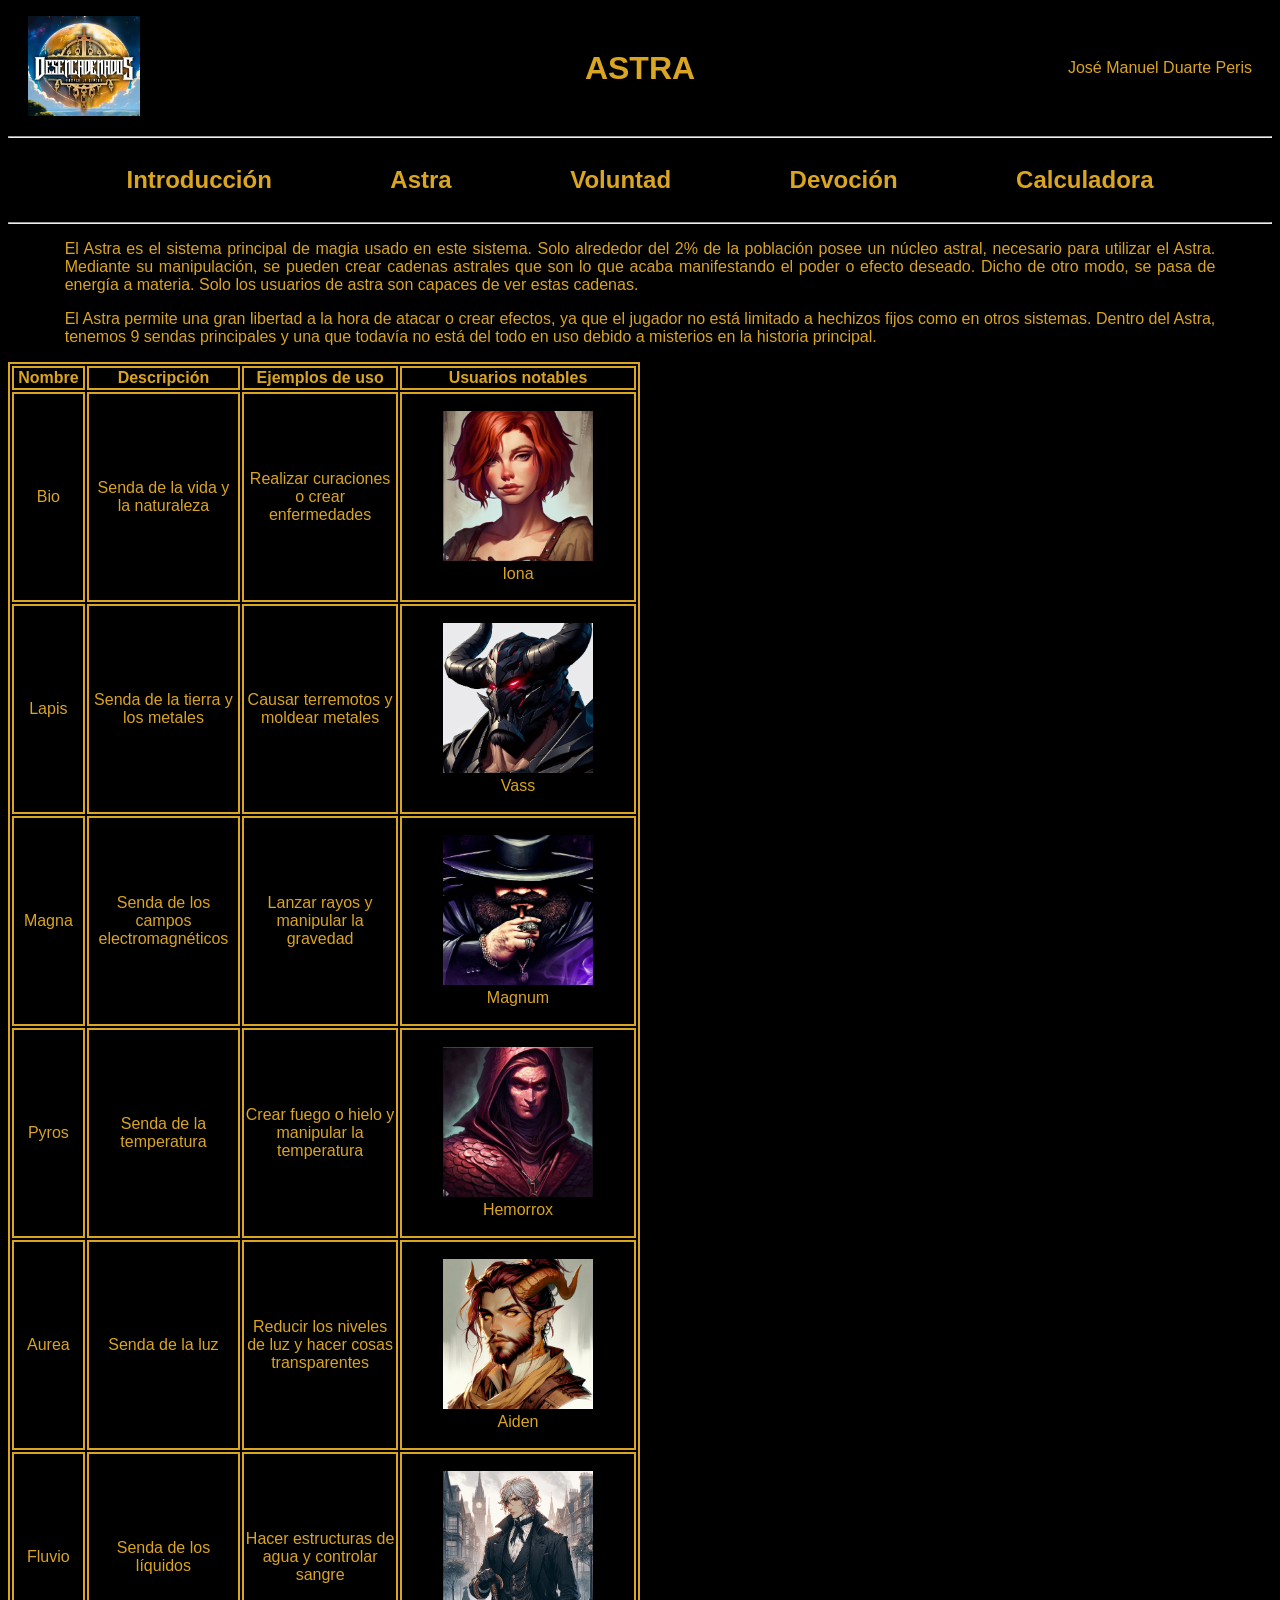
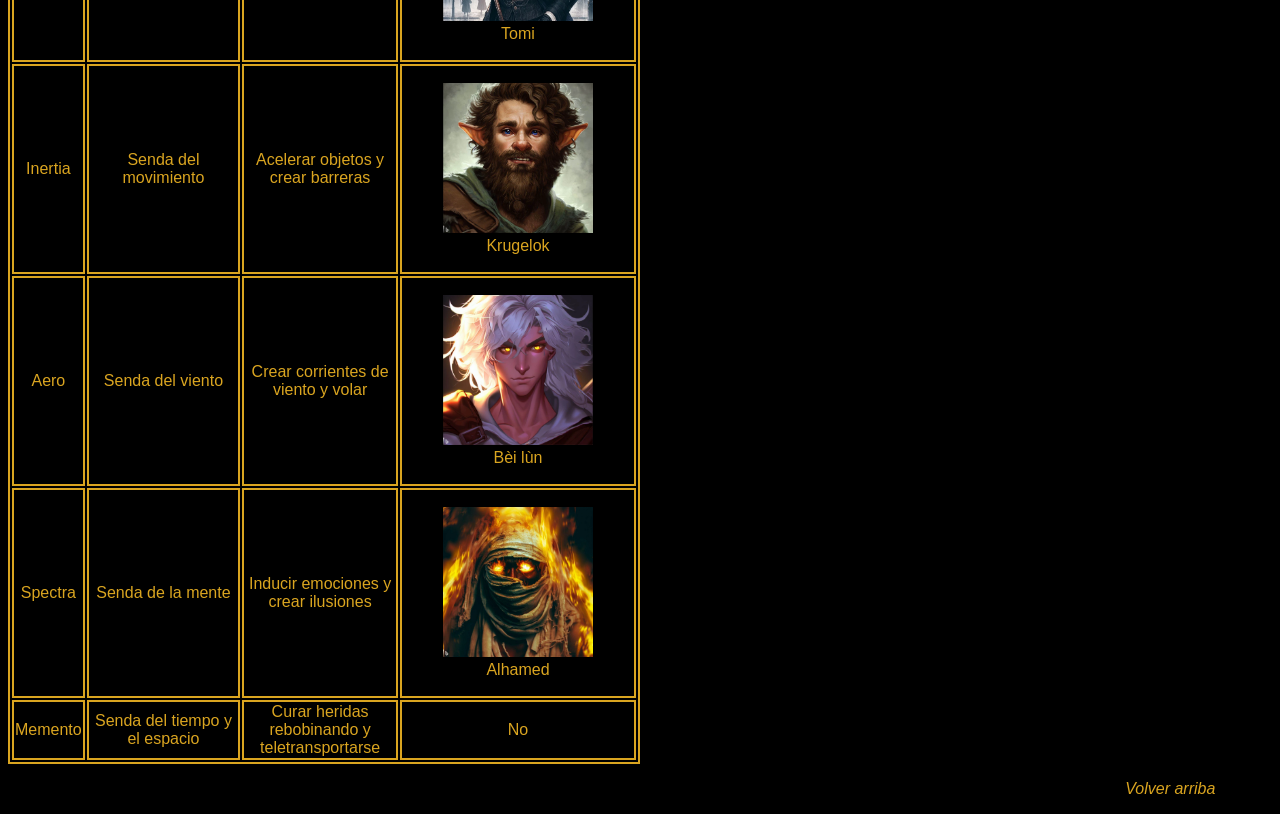
<file: astra.html>
<!DOCTYPE html>
<html lang="es">
  <head>
    <meta charset="UTF-8">
    <meta name="viewport" content="width=device-width, initial-scale=1.0">
    <title>Astra</title>
    <link href="img/icono.webp" type="image/png" sizes="32x32">
    <link rel="stylesheet" href="css/astra.css">
  </head>
  <body>
    
    <header>
      <div>
        <a href="index.html">
          <img src="img/logo.webp" alt="Logo" class="logo">
        </a>
      </div>
      <div class="titulo">
        <h1 id="principio">ASTRA</h1>
      </div>
      <div>
        José Manuel Duarte Peris
      </div>
    </header>
    

    <hr>

    <div class="indice">
      <a href="index.html" class="indice">
        <h2>Introducción</h2>
      </a>
      <a href="astra.html" class="indice">
        <h2>Astra</h2>
      </a>
      <a href="voluntad.html" class="indice">
        <h2>Voluntad</h2>
      </a>
      <a href="devocion.html" class="indice">
        <h2>Devoción</h2>
      </a>
      <a href="calc.html" class="indice">
        <h2>Calculadora</h2>
      </a>
    </div>

    <hr>

    <div class="parrafos">
      <p>
        El Astra es el sistema principal de magia usado en este sistema. Solo alrededor del 2% de la 
        población posee un núcleo astral, necesario para utilizar el Astra. Mediante su manipulación,
        se pueden crear cadenas astrales que son lo que acaba manifestando el poder o efecto deseado.
        Dicho de otro modo, se pasa de energía a materia. Solo los usuarios de astra son capaces de ver 
        estas cadenas.
      </p>

      <p>
        El Astra permite una gran libertad a la hora de atacar o crear efectos, ya que el jugador no 
        está limitado a hechizos fijos como en otros sistemas. Dentro del Astra, tenemos 9 sendas 
        principales y una que todavía no está del todo en uso debido a misterios en la historia 
        principal.
      </p>
    </div>

    <div class="tabla">

        <table class="tabla">
            <tr>
                <th>Nombre</th>
                <th>Descripción</th>
                <th>Ejemplos de uso</th>
                <th>Usuarios notables</th>
            </tr>
            
            <tr>
                <td>Bio</td>
                <td>Senda de la vida y la naturaleza</td>
                <td>Realizar curaciones o crear enfermedades</td>
                <td>
                    <figure>
                        <img src="img/iona.webp" width="150px" height="150px">
                        <figcaption>Iona</figcaption>
                    </figure>
                </td>
            </tr>
            <tr>
                <td>Lapis</td>
                <td>Senda de la tierra y los metales</td>
                <td>Causar terremotos y moldear metales</td>
                <td>
                    <figure>
                        <img src="img/vass.webp" width="150px" height="150px">
                        <figcaption>Vass</figcaption>
                    </figure>
                </td>
            </tr>
            <tr>
                <td>Magna</td>
                <td>Senda de los campos electromagnéticos</td>
                <td>Lanzar rayos y manipular la gravedad</td>
                <td>
                    <figure>
                        <img src="img/magnum.webp" width="150px" height="150px">
                        <figcaption>Magnum</figcaption>
                    </figure>
                </td>
            </tr>
            <tr>
              <td>Pyros</td>
              <td>Senda de la temperatura</td>
              <td>Crear fuego o hielo y manipular la temperatura</td>
              <td>
                  <figure>
                      <img src="img/Hemorrox.webp" width="150px" height="150px">
                      <figcaption>Hemorrox</figcaption>
                  </figure>
              </td>
            </tr>
            <tr>
              <td>Aurea</td>
              <td>Senda de la luz</td>
              <td>Reducir los niveles de luz y hacer cosas transparentes</td>
              <td>
                  <figure>
                      <img src="img/aiden.webp" width="150px" height="150px">
                      <figcaption>Aiden</figcaption>
                  </figure>
              </td>
            </tr>
            <tr>
              <td>Fluvio</td>
              <td>Senda de los líquidos</td>
              <td>Hacer estructuras de agua y controlar sangre</td>
              <td>
                  <figure>
                      <img src="img/tomi.webp" width="150px" height="150px">
                      <figcaption>Tomi</figcaption>
                  </figure>
              </td>
            </tr>
            <tr>
              <td>Inertia</td>
              <td>Senda del movimiento</td>
              <td>Acelerar objetos y crear barreras</td>
              <td>
                  <figure>
                      <img src="img/Krugelok.webp" width="150px" height="150px">
                      <figcaption>Krugelok</figcaption>
                  </figure>
              </td>
            </tr>
            <tr>
              <td>Aero</td>
              <td>Senda del viento</td>
              <td>Crear corrientes de viento y volar</td>
              <td>
                  <figure>
                      <img src="img/beilun.webp" width="150px" height="150px">
                      <figcaption>Bèi lùn</figcaption>
                  </figure>
              </td>
            </tr>
            <tr>
              <td>Spectra</td>
              <td>Senda de la mente</td>
              <td>Inducir emociones y crear ilusiones</td>
              <td>
                  <figure>
                      <img src="img/alhamed.webp" width="150px" height="150px">
                      <figcaption>Alhamed</figcaption>
                  </figure>
              </td>
            </tr>
            <tr>
              <td>Memento</td>
              <td>Senda del tiempo y el espacio</td>
              <td>Curar heridas rebobinando y teletransportarse</td>
              <td>
                  No
              </td>
            </tr>
        </table>

    </div>

    <div class="parrafos">
        <p class="return">
            <a href="#principio" class="return">Volver arriba</a>
        </p>
    </div>

  </body>
</html>
</file>
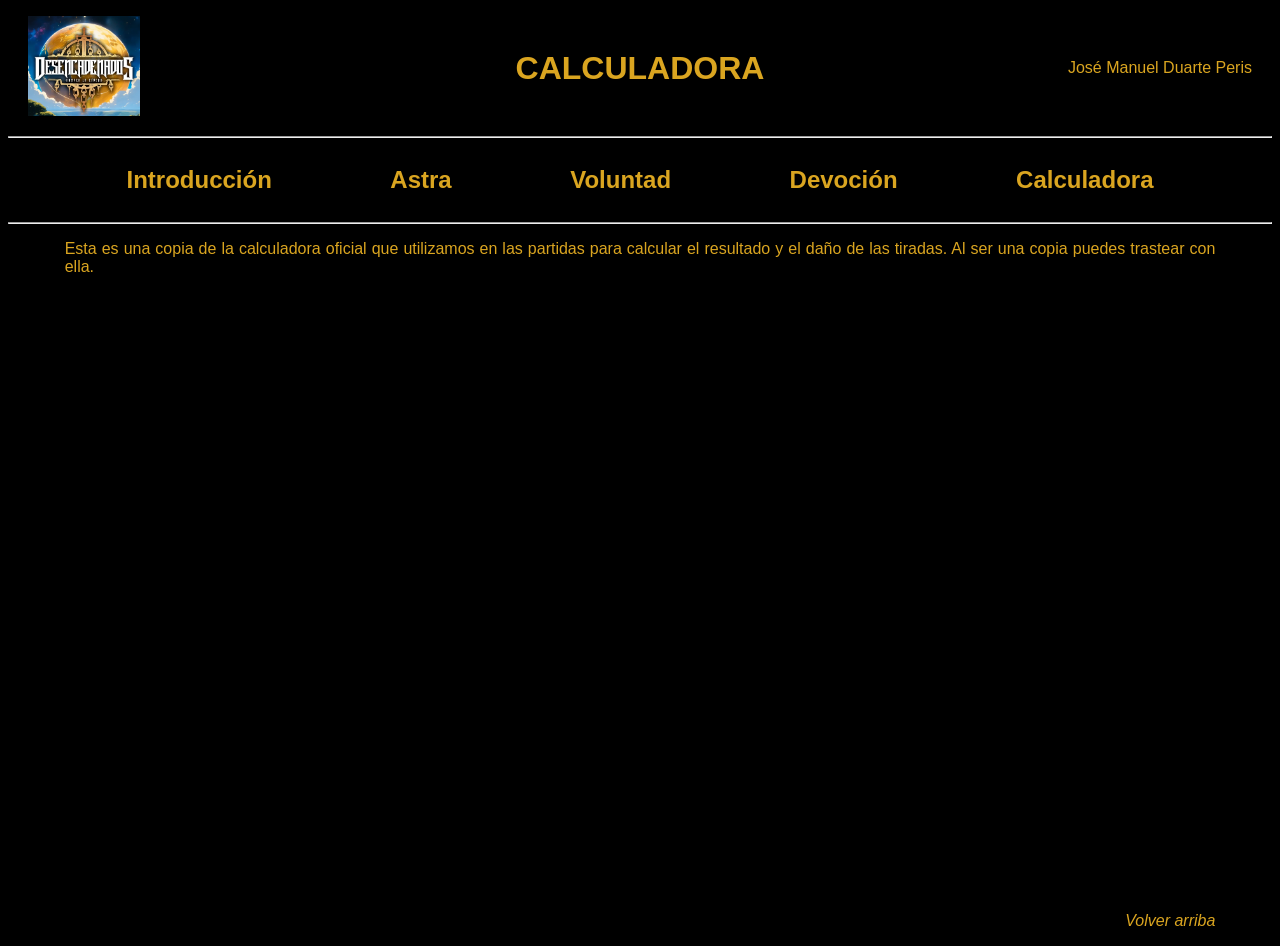
<file: calc.html>
<!DOCTYPE html>
<html lang="es">
  <head>
    <meta charset="UTF-8">
    <meta name="viewport" content="width=device-width, initial-scale=1.0">
    <title>Calculadora</title>
    <link href="img/icono.webp" type="image/png" sizes="32x32">
    <link rel="stylesheet" href="css/calc.css">
  </head>
  <body>
    
    <header>
      <div>
        <a href="index.html">
          <img src="img/logo.webp" alt="Logo" class="logo">
        </a>
      </div>
      <div class="titulo">
        <h1 id="principio">CALCULADORA</h1>
      </div>
      <div>
        José Manuel Duarte Peris
      </div>
    </header>
    

    <hr>

    <div class="indice">
      <a href="index.html" class="indice">
        <h2>Introducción</h2>
      </a>
      <a href="astra.html" class="indice">
        <h2>Astra</h2>
      </a>
      <a href="voluntad.html" class="indice">
        <h2>Voluntad</h2>
      </a>
      <a href="devocion.html" class="indice">
        <h2>Devoción</h2>
      </a>
      <a href="calc.html" class="indice">
        <h2>Calculadora</h2>
      </a>
    </div>

    <hr>

    <div class="parrafos">
      <p>
        Esta es una copia de la calculadora oficial que utilizamos en las partidas para calcular el resultado
        y el daño de las tiradas.  Al ser una copia puedes trastear con ella.
      </p>

      <iframe
              src="https://docs.google.com/spreadsheets/d/17AiY8HprZuyEaHSP40INCMVTacGkfFzzQfws4rnkfWw/edit?usp=sharing"
              width="100%"
              height="600"
              frameborder="0">
      </iframe>
    </div>

    <div class="parrafos">
      <p class="return">
        <a href="#principio" class="return">Volver arriba</a>
      </p>
    </div>

  </body>
</html>
</file>
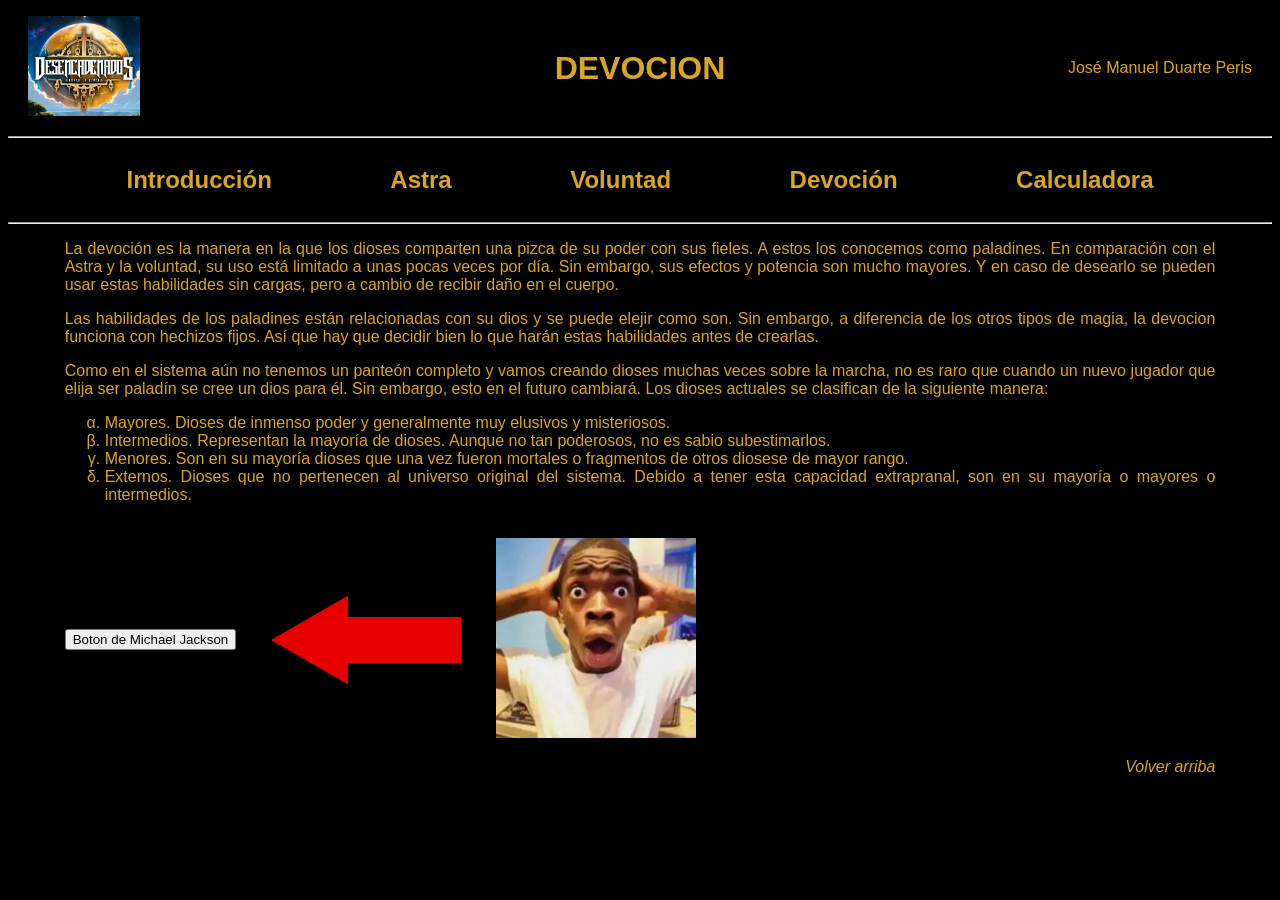
<file: devocion.html>
<!DOCTYPE html>
<html lang="es">
  <head>
    <meta charset="UTF-8">
    <meta name="viewport" content="width=device-width, initial-scale=1.0">
    <title>Devocion</title>
    <link href="img/icono.webp" type="image/png" sizes="32x32">
    <link rel="stylesheet" href="css/devocion.css">
  </head>
  <body>
    
    <header>
      <div>
        <a href="index.html">
          <img src="img/logo.webp" alt="Logo" class="logo">
        </a>
      </div>
      <div class="titulo">
        <h1 id="principio">DEVOCION</h1>
      </div>
      <div>
        José Manuel Duarte Peris
      </div>
    </header>
    

    <hr>

    <div class="indice">
      <a href="index.html" class="indice">
        <h2>Introducción</h2>
      </a>
      <a href="astra.html" class="indice">
        <h2>Astra</h2>
      </a>
      <a href="voluntad.html" class="indice">
        <h2>Voluntad</h2>
      </a>
      <a href="devocion.html" class="indice">
        <h2>Devoción</h2>
      </a>
      <a href="calc.html" class="indice">
        <h2>Calculadora</h2>
      </a>
    </div>

    <hr>

    <div class="parrafos">

      <p>
        La devoción es la manera en la que los dioses comparten una pizca de su poder con sus fieles.
        A estos los conocemos como paladines. En comparación con el Astra y la voluntad, su uso está 
        limitado a unas pocas veces por día. Sin embargo, sus efectos y potencia son mucho mayores. 
        Y en caso de desearlo se pueden usar estas habilidades sin cargas, pero a cambio de recibir
        daño en el cuerpo.
      </p>

      <p>
        Las habilidades de los paladines están relacionadas con su dios y se puede elejir como son.
        Sin embargo, a diferencia de los otros tipos de magia, la devocion funciona con hechizos
        fijos. Así que hay que decidir bien lo que harán estas habilidades antes de crearlas.
      </p>

      <p>
        Como en el sistema aún no tenemos un panteón completo y vamos creando dioses muchas veces
        sobre la marcha, no es raro que cuando un nuevo jugador que elija ser paladín se cree un
        dios para él. Sin embargo, esto en el futuro cambiará. Los dioses actuales se clasifican 
        de la siguiente manera:
      </p>

      <ol>
        <li>Mayores. Dioses de inmenso poder y generalmente muy elusivos y misteriosos.</li>
        <li>Intermedios. Representan la mayoría de dioses. Aunque no tan poderosos, no es sabio
          subestimarlos.
        </li>
        <li>Menores. Son en su mayoría dioses que una vez fueron mortales o fragmentos de otros
          diosese de mayor rango.
        </li>
        <li>Externos. Dioses que no pertenecen al universo original del sistema. Debido a tener
          esta capacidad extrapranal, son en su mayoría o mayores o intermedios.
        </li>
      </ol>

      <br>
    </div>

    <div class="michael">
      <div class="boton">
        <button onclick="ruidoMaravilloso()">Boton de Michael Jackson</button>
        <script>

          function ruidoMaravilloso() {
            const audio = new Audio('img/michael.mp3');
            audio.play();
          }

        </script>
      </div>

      <div class="flecha"></div>

      <div>
        <img src="img/sorpresa.webp" height="200" width="200">
      </div>

    </div>

    <div class="parrafos">
      <p class="return">
        <a href="#principio" class="return">Volver arriba</a>
      </p>
    </div>
  </body>
</html>
</file>
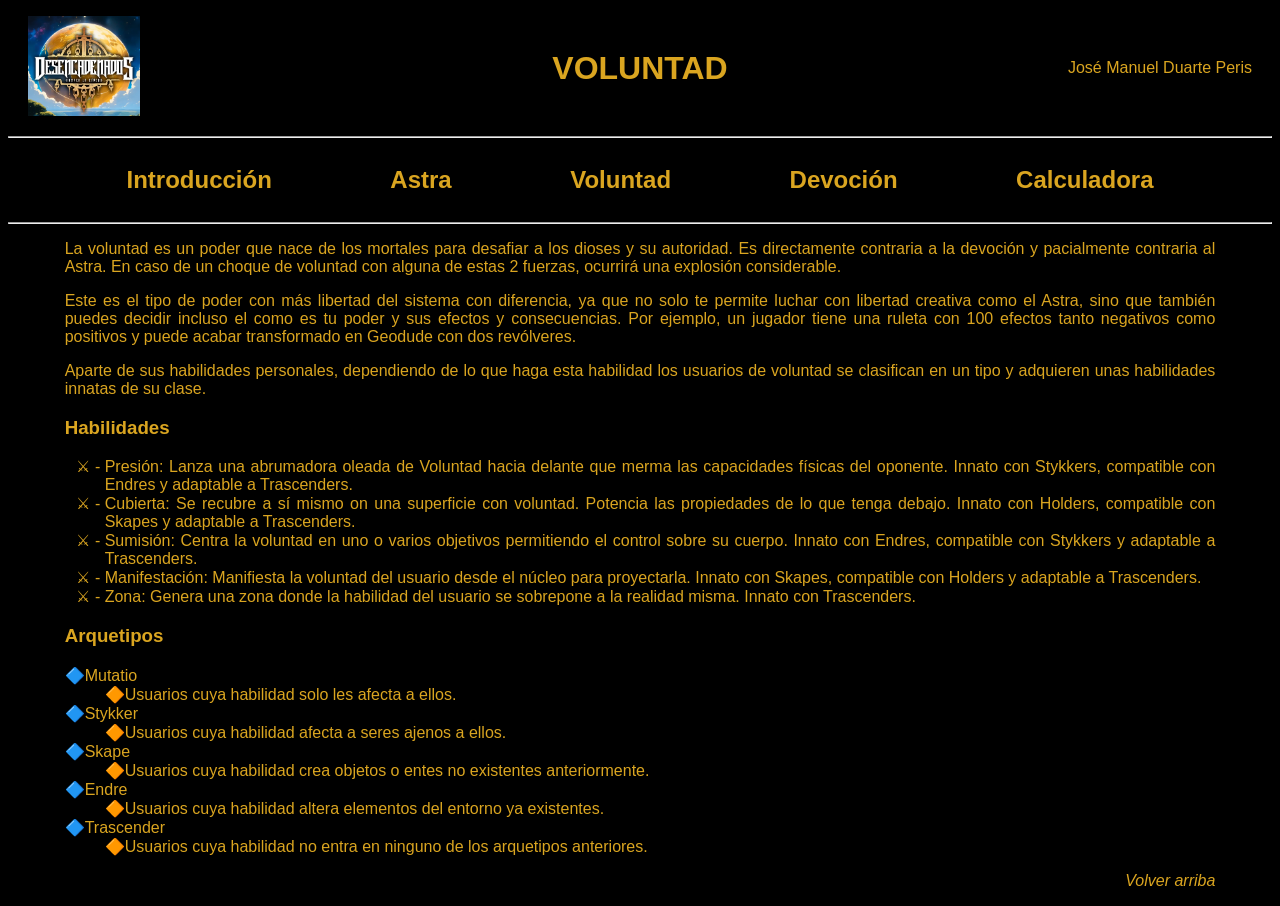
<file: voluntad.html>
<!DOCTYPE html>
<html lang="es">
  <head>
    <meta charset="UTF-8">
    <meta name="viewport" content="width=device-width, initial-scale=1.0">
    <title>Voluntad</title>
    <link href="img/icono.webp" type="image/png" sizes="32x32">
    <link rel="stylesheet" href="css/voluntad.css">
  </head>
  <body>
    
    <header>
      <div>
        <a href="index.html">
          <img src="img/logo.webp" alt="Logo" class="logo">
        </a>
      </div>
      <div class="titulo">
        <h1 id="principio">VOLUNTAD</h1>
      </div>
      <div>
        José Manuel Duarte Peris
      </div>
    </header>
    

    <hr>

    <div class="indice">
      <a href="index.html" class="indice">
        <h2>Introducción</h2>
      </a>
      <a href="astra.html" class="indice">
        <h2>Astra</h2>
      </a>
      <a href="voluntad.html" class="indice">
        <h2>Voluntad</h2>
      </a>
      <a href="devocion.html" class="indice">
        <h2>Devoción</h2>
      </a>
      <a href="calc.html" class="indice">
        <h2>Calculadora</h2>
      </a>
    </div>

    <hr>

    <div class="parrafos">

      <p>
        La voluntad es un poder que nace de los mortales para desafiar a los dioses y su autoridad. Es 
        directamente contraria a la devoción y pacialmente contraria al Astra. En caso de un choque
        de voluntad con alguna de estas 2 fuerzas, ocurrirá una explosión considerable.
      </p>

      <p>
        Este es el tipo de poder con más libertad del sistema con diferencia, ya que no solo te permite 
        luchar con libertad creativa como el Astra, sino que también puedes decidir incluso el como es 
        tu poder y sus efectos y consecuencias. Por ejemplo, un jugador tiene una ruleta con 100 efectos 
        tanto negativos como positivos y puede acabar transformado en Geodude con dos revólveres.
      </p>

      <p>
        Aparte de sus habilidades personales, dependiendo de lo que haga esta habilidad los usuarios
        de voluntad se clasifican en un tipo y adquieren unas habilidades innatas de su clase.
      </p>

      <h3>Habilidades</h3>

      <ul>
        <li>Presión: Lanza una abrumadora oleada de Voluntad hacia delante que merma las capacidades
          físicas del oponente. Innato con Stykkers, compatible con Endres y adaptable a Trascenders.
        </li>
        <li>
          Cubierta: Se recubre a sí mismo on una superficie con voluntad. Potencia las propiedades de
          lo que tenga debajo. Innato con Holders, compatible con Skapes y adaptable a Trascenders.
        </li>
        <li>
          Sumisión: Centra la voluntad en uno o varios objetivos permitiendo el control sobre su cuerpo.
          Innato con Endres, compatible con Stykkers y adaptable a Trascenders.
        </li>
        <li>
          Manifestación: Manifiesta la voluntad del usuario desde el núcleo para proyectarla. Innato 
          con Skapes, compatible con Holders y adaptable a Trascenders.
        </li>
        <li>
          Zona: Genera una zona donde la habilidad del usuario se sobrepone a la realidad misma.
          Innato con Trascenders.
        </li>
      </ul>

      <h3>Arquetipos</h3>

      <dl>
        <dt>Mutatio</dt>
        <dd>Usuarios cuya habilidad solo les afecta a ellos.</dd>

        <dt>Stykker</dt>
        <dd>Usuarios cuya habilidad afecta a seres ajenos a ellos.</dd>

        <dt>Skape</dt>
        <dd>Usuarios cuya habilidad crea objetos o entes no existentes anteriormente.</dd>

        <dt>Endre</dt>
        <dd>Usuarios cuya habilidad altera elementos del entorno ya existentes.</dd>

        <dt>Trascender</dt>
        <dd>Usuarios cuya habilidad no entra en ninguno de los arquetipos anteriores.</dd>
      </dl>

    </div>

    <div class="parrafos">
      <p class="return">
        <a href="#principio" class="return">Volver arriba</a>
      </p>
    </div>
    
  </body>
</html>
</file>
<file: css/astra.css>
body {
    background-color: black;
    color: goldenrod;
    font-family: Gill Sans, Gill Sans MT, Calibri, sans-serif;
}

header {
    display: flex;
    align-items: center;
    justify-content: space-between;
    position: relative;
    padding: 0 20px;
    height: 120px;
}

img.logo {
    max-height: 100px;
}

div.titulo {
    position: absolute;
    left: 50%;
    transform: translateX(-50%);
}

div.indice {
    display: flex;
    align-items: center;
    justify-content: space-evenly;
}

a.indice {
    text-decoration: none;
    color: inherit;
}

a.indice:hover {
    text-decoration: underline;
}

div.parrafos {
    margin-left: 1.5cm;
    margin-right: 1.5cm;
    text-align: justify;
}

div.tabla {
    align-items: center;
    justify-items: center;
}

table {
    border: 2px goldenrod solid;
    width: 50%;
}

tr, th, td {
    border: 2px goldenrod solid;
    text-align: center;
}

p.return {
    text-align: right;
}

a.return {
    text-decoration: none;
    color: inherit;
    font-style: italic;
}

a.return:hover {
    text-decoration: underline;
}
</file>
<file: css/calc.css>
body {
    background-color: black;
    color: goldenrod;
    font-family: Gill Sans, Gill Sans MT, Calibri, sans-serif;
}

header {
    display: flex;
    align-items: center;
    justify-content: space-between;
    position: relative;
    padding: 0 20px;
    height: 120px;
}

img.logo {
    max-height: 100px;
}

div.titulo {
    position: absolute;
    left: 50%;
    transform: translateX(-50%);
}

div.indice {
    display: flex;
    align-items: center;
    justify-content: space-evenly;
}

a.indice {
    text-decoration: none;
    color: inherit;
}

a.indice:hover {
    text-decoration: underline;
}

div.parrafos {
    margin-left: 1.5cm;
    margin-right: 1.5cm;
    text-align: justify;
}

p.return {
    text-align: right;
}

a.return {
    text-decoration: none;
    color: inherit;
    font-style: italic;
}

a.return:hover {
    text-decoration: underline;
}
</file>
<file: css/devocion.css>
body {
    background-color: black;
    color: goldenrod;
    font-family: Gill Sans, Gill Sans MT, Calibri, sans-serif;
}

header {
    display: flex;
    align-items: center;
    justify-content: space-between;
    position: relative;
    padding: 0 20px;
    height: 120px;
}

img.logo {
    max-height: 100px;
}

div.titulo {
    position: absolute;
    left: 50%;
    transform: translateX(-50%);
}

div.indice {
    display: flex;
    align-items: center;
    justify-content: space-evenly;
}

a.indice {
    text-decoration: none;
    color: inherit;
}

a.indice:hover {
    text-decoration: underline;
}

div.parrafos {
    margin-left: 1.5cm;
    margin-right: 1.5cm;
    text-align: justify;
}

div.michael {
    margin-left: 1.5cm;
    margin-right: 1.5cm;
    display: flex;
    align-items: center;
}

@keyframes parpadeo {
    0% {
        opacity: 1;
    }
    100% {
        opacity: 0;
    }
}

div.flecha {
    width: 200px;
    height: 200px;
    background-image: url(../img/flecha.webp);
    background-size: cover;
    animation: parpadeo 1s infinite;
    margin-right: 30px;
}

div.boton {
    margin-right: 30px;
}

li {
    list-style-type: lower-greek;
}

p.return {
    text-align: right;
}

a.return {
    text-decoration: none;
    color: inherit;
    font-style: italic;
}

a.return:hover {
    text-decoration: underline;
}
</file>
<file: css/voluntad.css>
body {
    background-color: black;
    color: goldenrod;
    font-family: Gill Sans, Gill Sans MT, Calibri, sans-serif;
}

header {
    display: flex;
    align-items: center;
    justify-content: space-between;
    position: relative;
    padding: 0 20px;
    height: 120px;
}

img.logo {
    max-height: 100px;
}

div.titulo {
    position: absolute;
    left: 50%;
    transform: translateX(-50%);
}

div.indice {
    display: flex;
    align-items: center;
    justify-content: space-evenly;
}

a.indice {
    text-decoration: none;
    color: inherit;
}

a.indice:hover {
    text-decoration: underline;
}

div.parrafos {
    margin-left: 1.5cm;
    margin-right: 1.5cm;
    text-align: justify;
}

ul {
    list-style-type: "⚔ - ";
}

dt::before {
    content: "🔷";
}

dd::before {
    content: "🔶";
}

p.return {
    text-align: right;
}

a.return {
    text-decoration: none;
    color: inherit;
    font-style: italic;
}

a.return:hover {
    text-decoration: underline;
}
</file>
